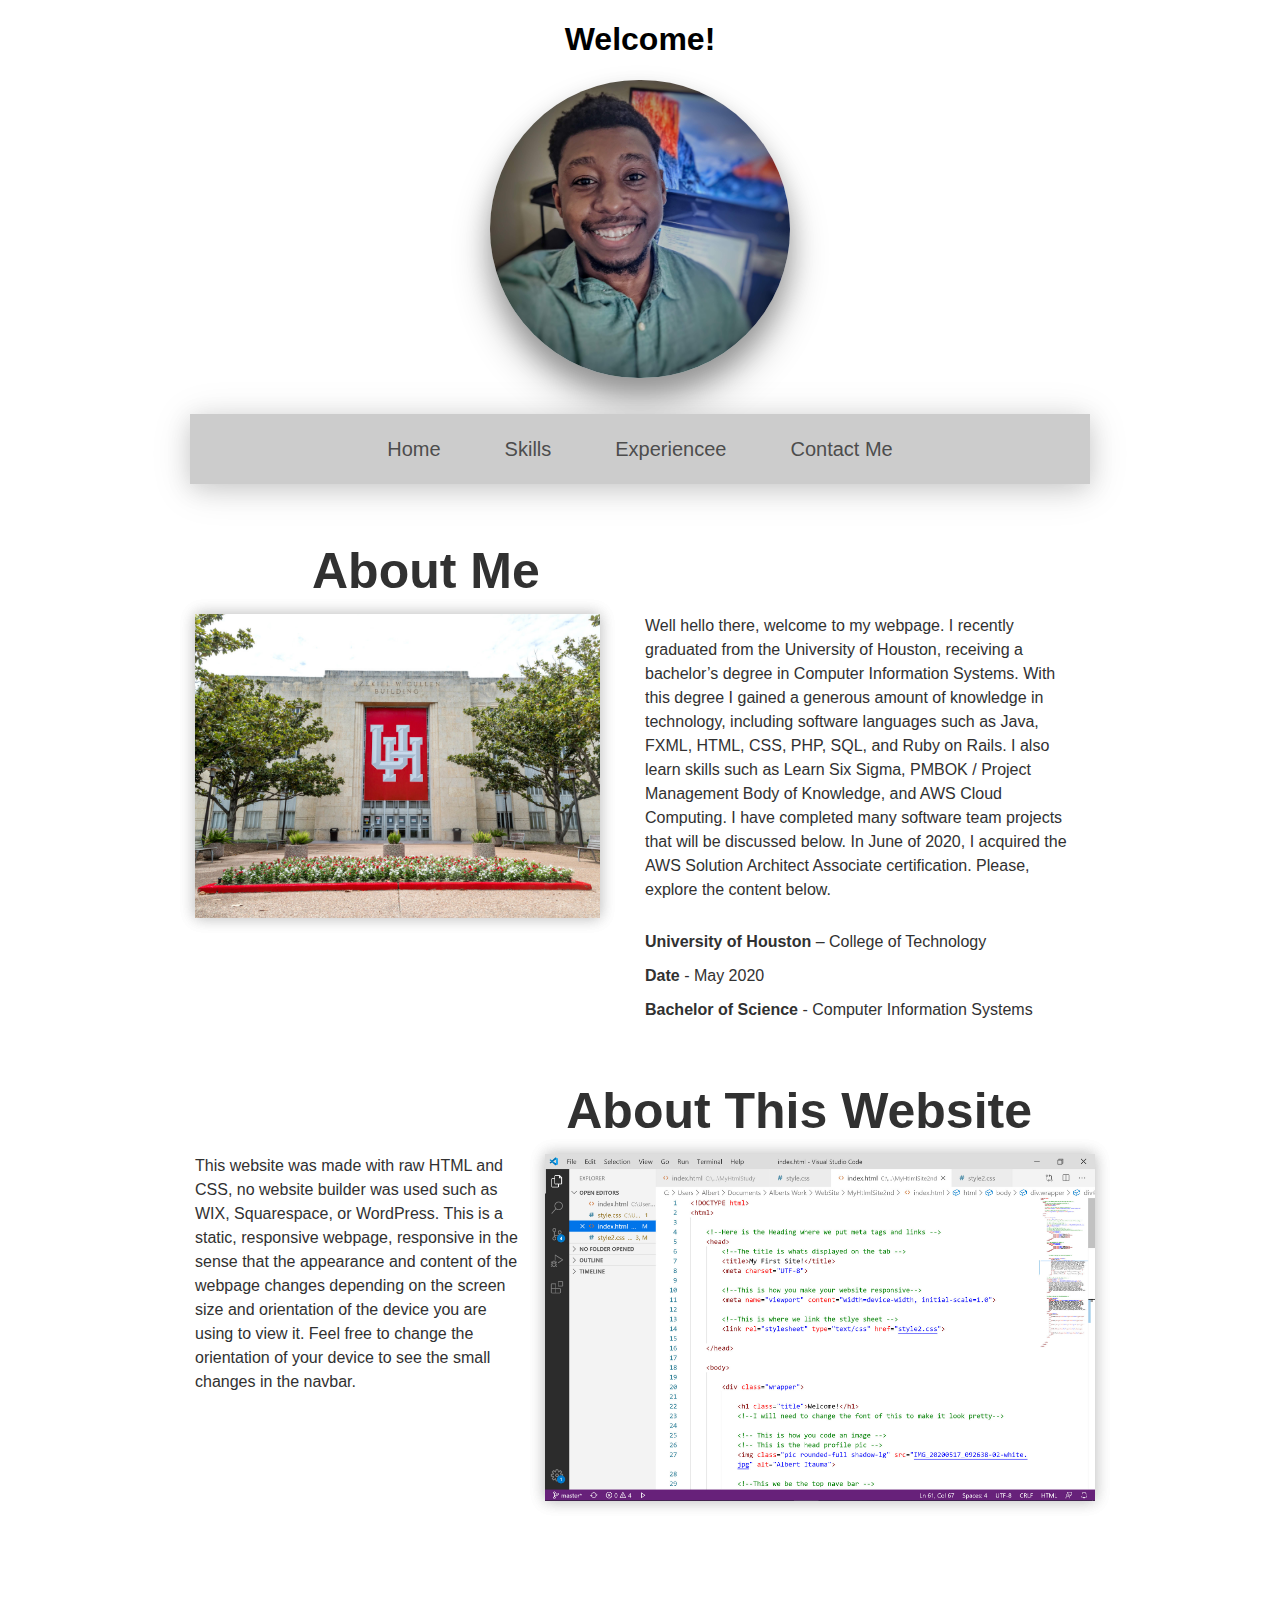
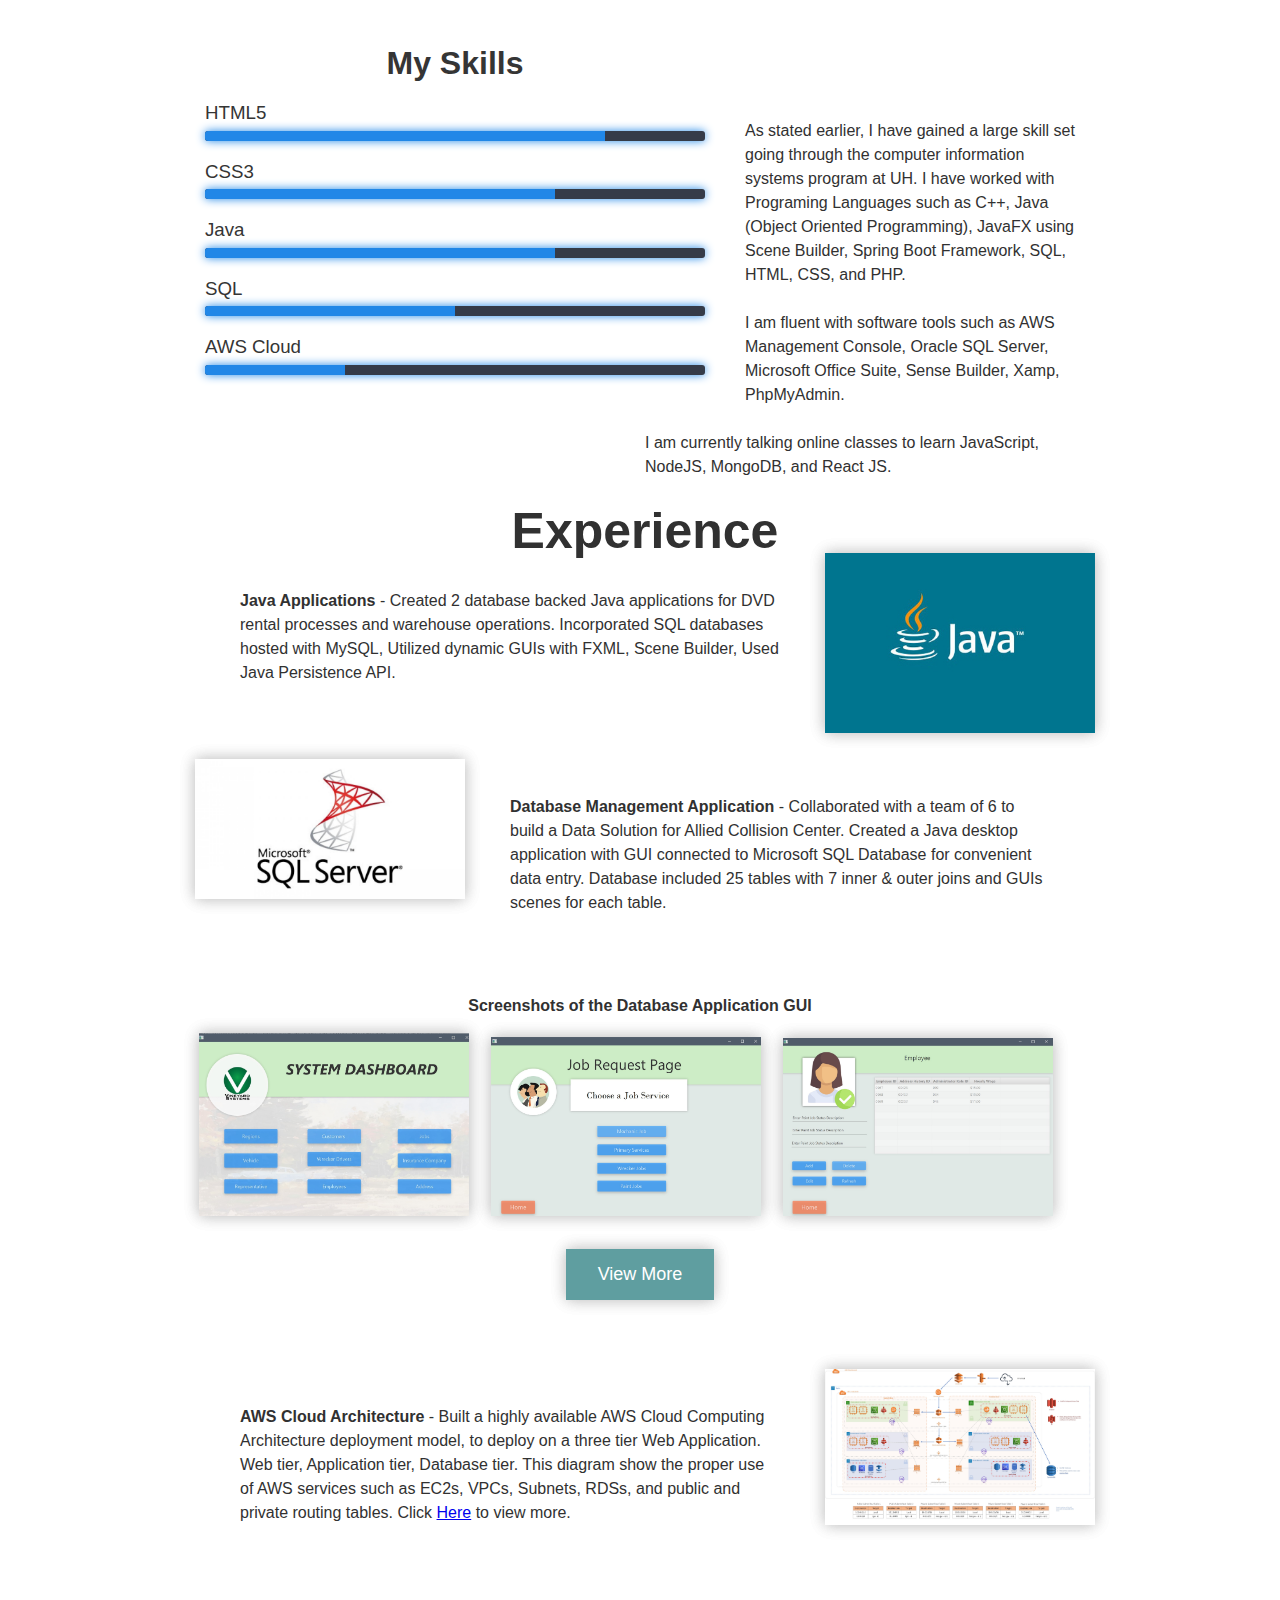
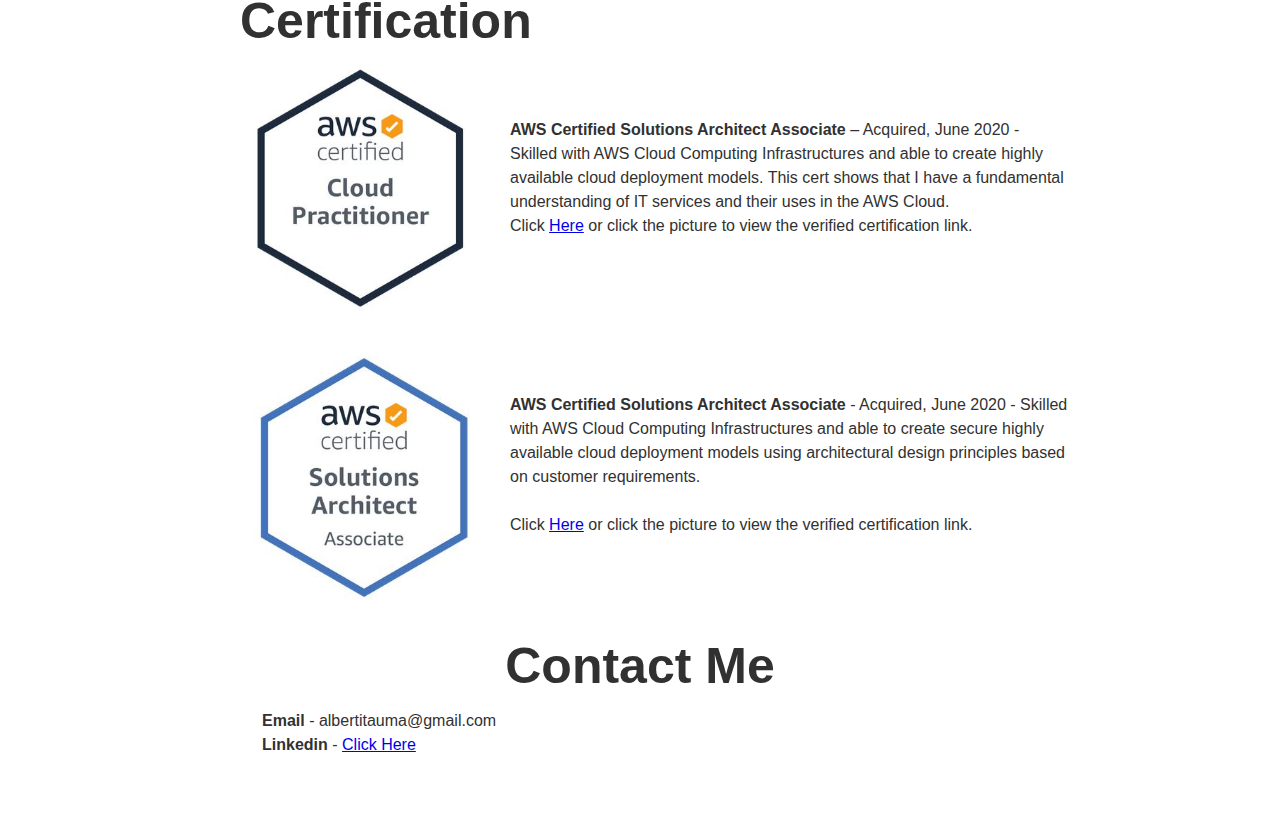
<file: index.html>
<!DOCTYPE html>
<html>

    <!--Here is the Heading where we put meta tags and links -->
    <head>
        <!--The title is whats displayed on the tab -->
        <title>My Site!</title>
        <meta charset="UTF-8">

        <!--This is how you make your website responsive-->
        <meta name="viewport" content="width=device-width, initial-scale=1.0">

        <!--This is where we link the stlye sheet -->
        <link rel="stylesheet" type="text/css" href="style2.css">

    </head>

    <body>

        <div class="wrapper">

            <h1 class="title">Welcome!</h1>
            <!--I will need to change the font of this to make it look pretty-->

            <!-- This is how you code an image -->
            <!-- This is the head profile pic -->
            <img class="pic rounded-full shadow-lg" src="IMG_20200517_092638-02-white.jpg" alt="Albert Udo-Ukpong Itauma">

            <!--This we be the top nave bar -->
            <!--You are goinf to have to redo this navbar-->
            <!-- https://www.w3schools.com/howto/howto_css_topnav_centered.asp -->
            <div class="nav-container">
                <nav class="topNavbar">
                    <ul>
                        <li><a href="#sec1">Home</a></li>
                        <li><a href="#skills">Skills</a></li>
                        <li><a href="#xp">Experiencee</a></li>
                        <li><a href="#con">Contact Me</a></li>
                    </ul>    
                </nav>
            </div>

            <!-- Top navigation for phone -->
            <div class="pnav-container">
                <nav class="ptopNavbar">
                    <ul>
                        <li><a href="#skills">Skills</a></li>
                        <li><a href="#xp">Experience</a></li>
                        <li><a href="#con">Contact Me</a></li>
                    </ul>    
                </nav>
            </div>
            


                <!--This is the pic for the first section -->
                

                <div class="sec1info" id="sec1">
                    <h2>About Me</h2>
                    <img class="Sec1pic" src="UHpic2.jpg"  alt="">
                    <p>Well hello there, welcome to my webpage. I recently graduated from the University of Houston, receiving a bachelor’s degree in Computer Information Systems. With this degree I gained a generous amount of knowledge in technology, including software languages such as Java, FXML, HTML, CSS, PHP, SQL, and Ruby on Rails. I also learn skills such as Learn Six Sigma, PMBOK / Project Management Body of Knowledge, and AWS Cloud Computing.  I have completed many software team projects that will be discussed below.  In June of 2020, I acquired the AWS Solution Architect Associate certification.  Please, explore the content below.</p>
                    <br>
                        <div class="sec1info2">
                            <p><b>University of Houston</b> – College of Technology</p>
                            <p><b>Date</b> - May 2020</p>
                            <p><b>Bachelor of Science</b> - Computer Information Systems</p>
                        </div>
                </div>
                

            <!--This is the pic for the 2nd section -->
            <div class="sec2info" id="sec2">
                <h2>About This Website</h2>
            <img class="Sec2pic" src="CodePic2.jpg" alt="">
                <p>This website was made with raw HTML and CSS, no website builder was used such as WIX,  Squarespace, or WordPress. This is a static, responsive webpage, responsive in the sense that the appearance and content of the webpage changes depending on the screen size and orientation of the device you are using to view it. Feel free to change the orientation of your device to see the small changes in the navbar. </p>
                <p></p>
            </div>

            <div class="skillsContainer" id="skills">
            <div class="skills">
                <h1>My Skills</h1>
                <li>
                    <h3>HTML5</h3><span class="bar"><span class="html"></span></span>
                </li>

                <li>
                    <h3>CSS3</h3><span class="bar"><span class="css"></span></span>
                </li>

                <li>
                    <h3>Java</h3><span class="bar"><span class="java"></span></span>
                </li>

                <li>
                    <h3>SQL</h3><span class="bar"><span class="sql"></span></span>
                </li>

                <li>
                    <h3>AWS Cloud </h3><span class="bar"><span class="aws"></span></span>
                </li>
            </div>
            <p>As stated earlier, I have gained a large skill set going through the computer information systems program at UH. I have worked with Programing Languages such as  C++, Java (Object Oriented Programming), JavaFX using Scene Builder, Spring Boot Framework, SQL, HTML, CSS, and PHP. <br> <br>
            I am fluent with software tools such as AWS Management Console, Oracle SQL Server, Microsoft Office Suite, Sense Builder, Xamp, PhpMyAdmin. <br><br>
            I am currently talking online classes to learn JavaScript, NodeJS, MongoDB, and React JS.</p>  
            </div>

            <!--This is the pic for the 3nd section -->
            <div class="ex1info" id="xp">
                <h2>Experience</h2>
                <img class="ex1pic" src="JavaPic.jpg" alt="">
                <p><b>Java Applications</b> - Created 2 database backed Java applications for DVD rental processes and warehouse operations. Incorporated SQL databases hosted with MySQL, Utilized dynamic GUIs with FXML, Scene Builder, Used Java Persistence API.</p>
            </div>

            <div class="ex2info">
                <img class="ex2pic" src="microsoft-sql-pic.jpg" alt="">
                <p><b>Database Management Application</b> - Collaborated with a team of 6 to build a Data Solution for Allied Collision Center. Created a Java desktop application with GUI connected to Microsoft SQL Database for convenient data entry. Database included 25 tables with 7 inner & outer joins and GUIs scenes for each table.</p>
                
            </div>

            <div class="ex2info2">
                <p class="p2"><b>Screenshots of the Database Application GUI</b></p>
                <img class="sc sc1" src="12-Dashboard.jpg" alt="">
                <img class="sc sc2" src="13-Choose-a-Job.jpg" alt="">
                <img class="sc sc3" src="26-Emp.jpg" alt="">
                <button class="button button1">View More</button>
                <p></p>
            </div>



            <div class="ex3info">
                <img class="ex3pic" src="Itauma_Udo-Ukpong_Web App Architecture.jpg" alt="">
                <p><b>AWS Cloud Architecture</b> - Built a highly available AWS Cloud Computing Architecture deployment model, to deploy on a three tier Web Application. Web tier, Application tier, Database tier. This diagram show the proper use of AWS services such as EC2s, VPCs, Subnets, RDSs, and public and private routing tables. Click <a href="https://www.linkedin.com/posts/albert-itauma-131a8b1a4_aws-activity-6676876869708595200-wx5o "> Here</a> to view more. </p>
            </div>

            <div class="cert1info" id="cert">
                <h2>Certification</h2>
                <a href="https://www.youracclaim.com/badges/0b1d5805-28e0-4704-8dfc-68b599ca4d6f/public_url"><img class="cert1pic" src="AWSp2.png"  alt=""></a>
                <p> <b>AWS Certified Solutions Architect Associate</b> – Acquired, June 2020 - Skilled with AWS Cloud Computing Infrastructures and able to create highly available cloud deployment models. This cert shows that I have a fundamental understanding of IT services and their uses in the AWS Cloud. <br>
                Click <a href="https://www.youracclaim.com/badges/0b1d5805-28e0-4704-8dfc-68b599ca4d6f/public_url">Here</a> or click the picture to view the verified certification link. </p>
            </div>
            
            <div class="cert2info" id="">
                <a href="https://www.youracclaim.com/badges/0b1d5805-28e0-4704-8dfc-68b599ca4d6f/public_url"><img class="cert2pic" src="AWSa2.png"  alt=""></a>
                <p> <b> AWS Certified Solutions Architect Associate </b> - Acquired, June 2020 - Skilled with AWS Cloud Computing Infrastructures and able to create secure highly available cloud deployment models using architectural design principles based on customer requirements.
                <br><br>
                Click <a href="https://www.youracclaim.com/badges/0b1d5805-28e0-4704-8dfc-68b599ca4d6f/public_url">Here</a> or click the picture to view the verified certification link.  </p>
                <br><br>
                
            </div>

            <div class="coninfo" id="con">
                <h2>Contact Me</h2>
                <p> <b> Email </b> - albertitauma@gmail.com <br>
                    <b> Linkedin </b> - 
                    <a href="https://www.linkedin.com/in/albert-itauma-131a8b1a4/"> Click Here</a>
                    <br><br><br>
                </p>
            </div>

        </div>

    </body>

</html>
</file>
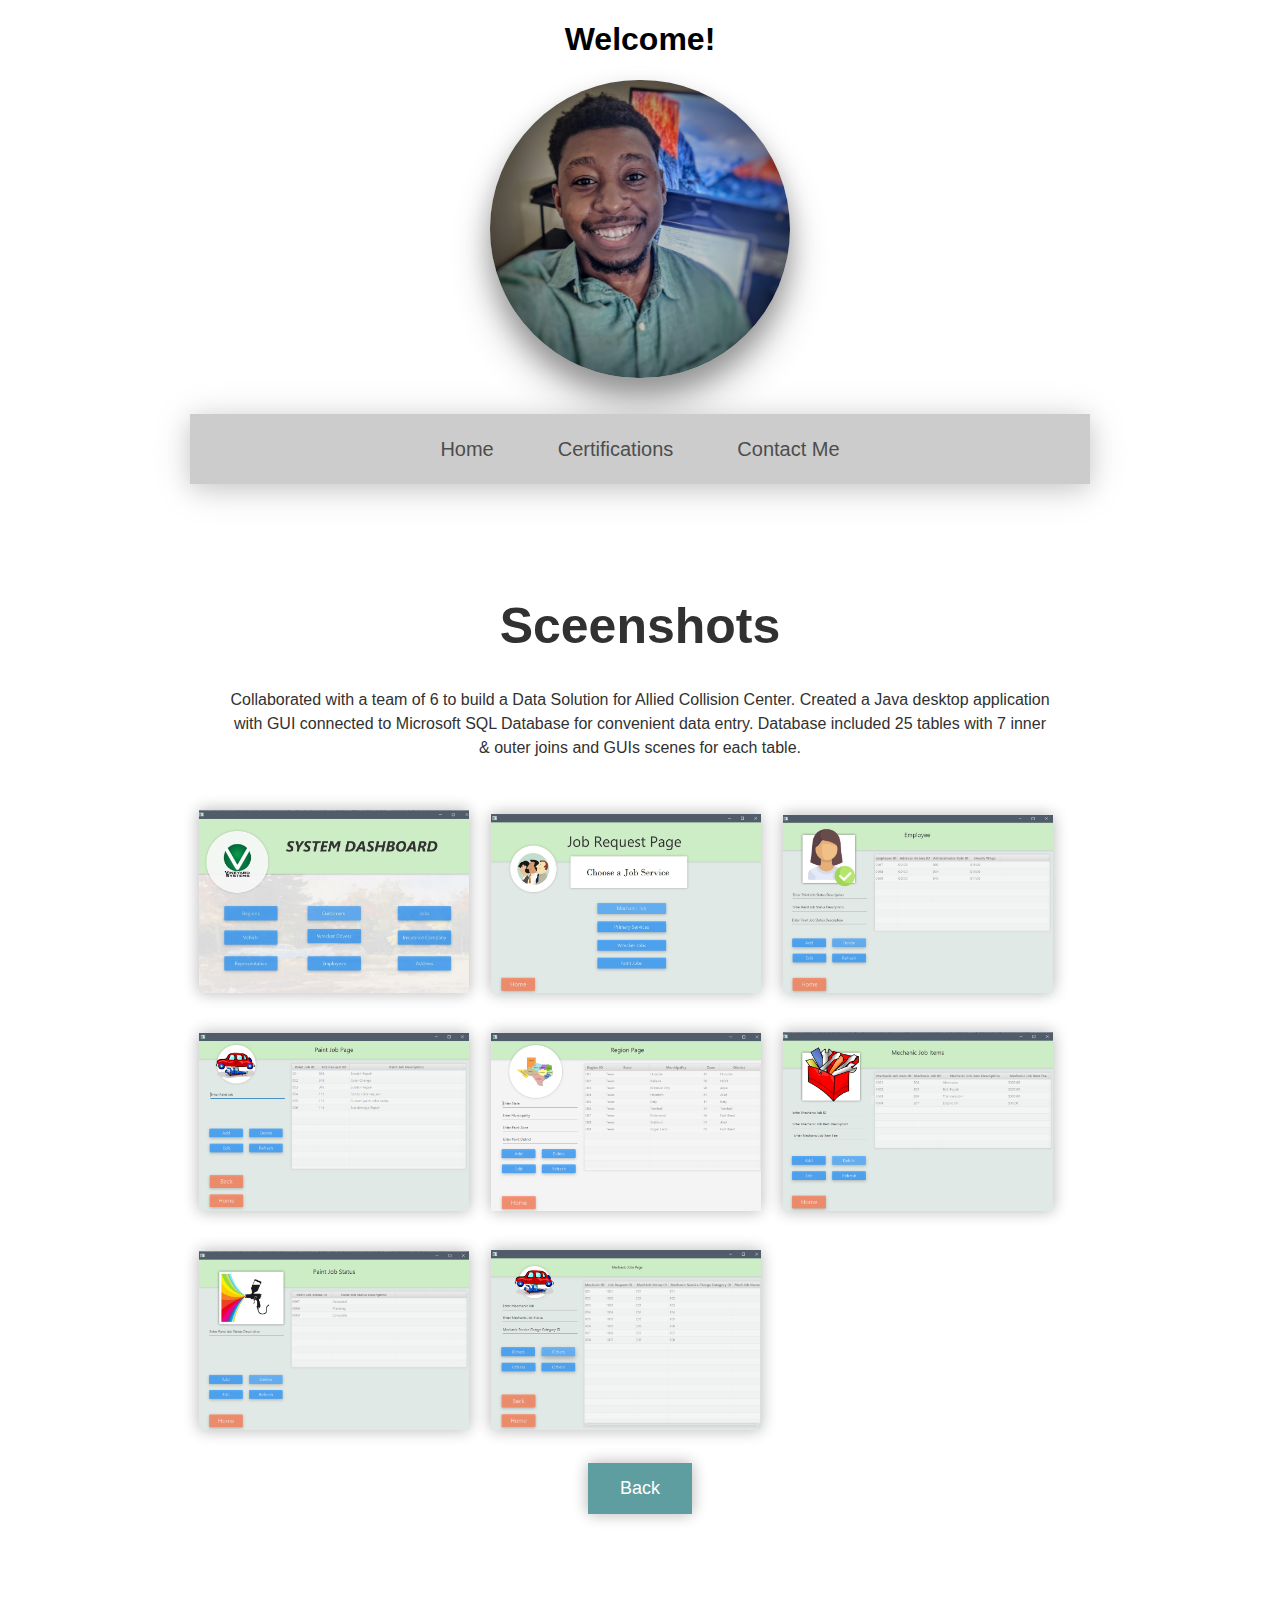
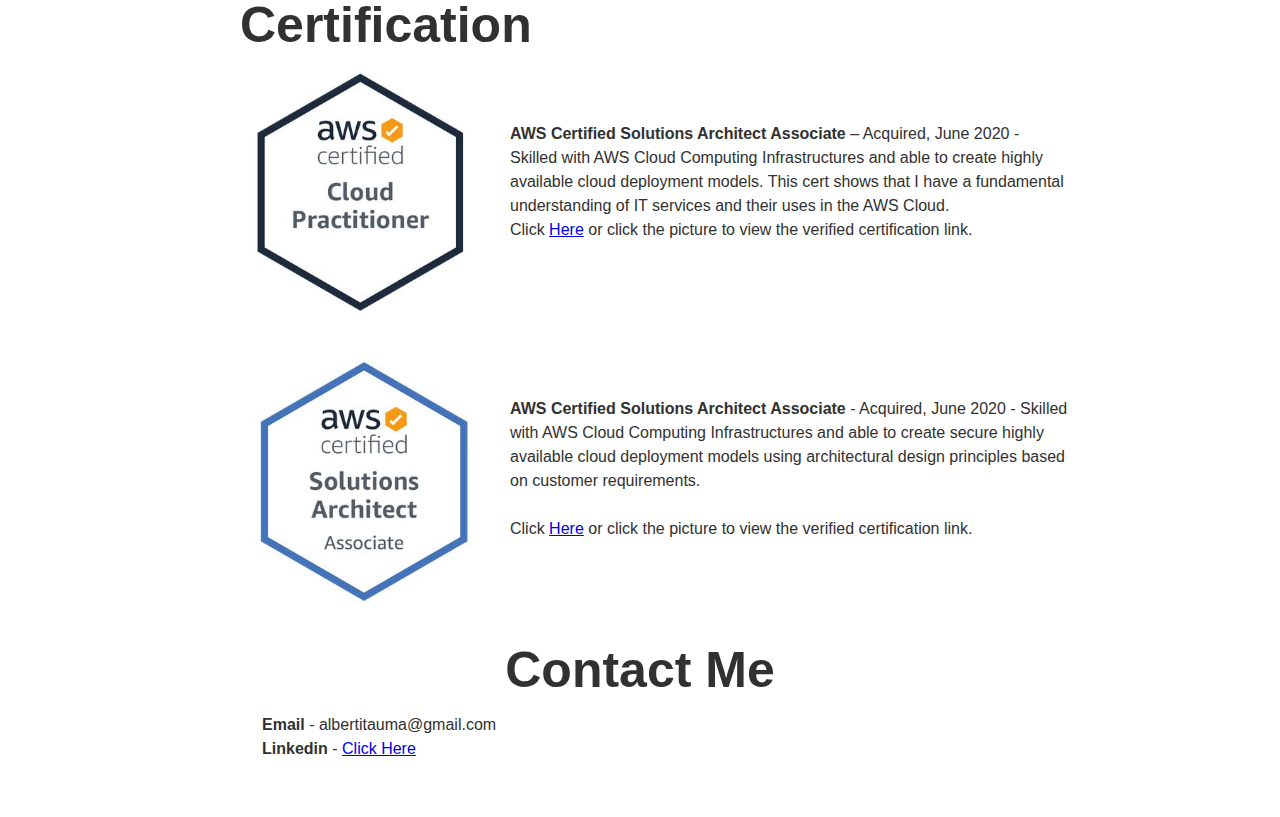
<file: GUIpics.html>
<!DOCTYPE html>
<html>

    <!--Here is the Heading where we put meta tags and links -->
    <head>
        <!--The title is whats displayed on the tab -->
        <title>GUI Pictures</title>
        <meta charset="UTF-8">

        <!--This is how you make your website responsive-->
        <meta name="viewport" content="width=device-width, initial-scale=1.0">

        <!--This is where we link the stlye sheet -->
        <link rel="stylesheet" type="text/css" href="style2.css">

    </head>

    <body>

        <div class="wrapper">

            <h1 class="title">Welcome!</h1>
            <!--I will need to change the font of this to make it look pretty-->

            <!-- This is how you code an image -->
            <!-- This is the head profile pic -->
            <img class="pic rounded-full shadow-lg" src="IMG_20200517_092638-02-white.jpg" alt="Albert Udo-Ukpong Itauma">

            <!--This we be the top nave bar -->
            <!--You are goinf to have to redo this navbar-->
            <!-- https://www.w3schools.com/howto/howto_css_topnav_centered.asp -->
            <div class="nav-container">
                <nav class="topNavbar">
                    <ul>
                        <li><a href="index.html">Home</a></li>
                        <li><a href="#cert">Certifications</a></li>
                        
                        <li><a href="#con">Contact Me</a></li>
                    </ul>    
                </nav>
            </div>

            <!-- Top navigation for phone -->
            <div class="pnav-container">
                <nav class="ptopNavbar">
                    <ul>
                        <li><a href="index.html">Home</a></li>
                        <li><a href="#cert">Certifications</a></li>
                        <li><a href="#con">Contact Me</a></li>
                    </ul>    
                </nav>
            </div>
            

            <div class="ex2info2">
                <h2>Sceenshots</h2>
                <p>Collaborated with a team of 6 to build a Data Solution for Allied Collision Center. Created a Java desktop application with GUI connected to Microsoft SQL Database for convenient data entry. Database included 25 tables with 7 inner & outer joins and GUIs scenes for each table.</p>
                <img class="sc sc1" src="12-Dashboard.jpg" alt="">
                <img class="sc sc2" src="13-Choose-a-Job.jpg" alt="">
                <img class="sc sc3" src="26-Emp.jpg" alt="">
                <img class="sc sc3" src="05 Paint Job Page.PNG" alt="">
                <img class="sc sc3" src="07 Region Page.PNG" alt="">
                <img class="sc sc3" src="21 MechJob Item.PNG" alt="">
                <img class="sc sc3" src="24 PaintJobStatus.PNG" alt="">
                <img class="sc sc3" src="25 MechJobs Page.PNG" alt="">
                <a href="index.html"><button class="button button1">Back</button></a>
                <p></p>
            </div>


            <div class="cert1info" id="cert">
                <h2>Certification</h2>
                <a href="https://www.youracclaim.com/badges/0b1d5805-28e0-4704-8dfc-68b599ca4d6f/public_url"><img class="cert1pic" src="AWSp2.png"  alt=""></a>
                <p> <b>AWS Certified Solutions Architect Associate</b> – Acquired, June 2020 - Skilled with AWS Cloud Computing Infrastructures and able to create highly available cloud deployment models. This cert shows that I have a fundamental understanding of IT services and their uses in the AWS Cloud. <br>
                Click <a href="https://www.youracclaim.com/badges/0b1d5805-28e0-4704-8dfc-68b599ca4d6f/public_url">Here</a> or click the picture to view the verified certification link. </p>
            </div>
            
            <div class="cert2info" id="">
                <a href="https://www.youracclaim.com/badges/0b1d5805-28e0-4704-8dfc-68b599ca4d6f/public_url"><img class="cert2pic" src="AWSa2.png"  alt=""></a>
                <p> <b> AWS Certified Solutions Architect Associate </b> - Acquired, June 2020 - Skilled with AWS Cloud Computing Infrastructures and able to create secure highly available cloud deployment models using architectural design principles based on customer requirements.
                <br><br>
                Click <a href="https://www.youracclaim.com/badges/0b1d5805-28e0-4704-8dfc-68b599ca4d6f/public_url">Here</a> or click the picture to view the verified certification link.  </p>
                <br><br>
                
            </div>

            <div class="coninfo" id="con">
                <h2>Contact Me</h2>
                <p> <b> Email </b> - albertitauma@gmail.com <br>
                    <b> Linkedin </b> - 
                    <a href="https://www.linkedin.com/in/albert-itauma-131a8b1a4/"> Click Here</a>
                    <br><br><br>
                </p>
            </div>

        </div>

    </body>

</html>
</file>
<file: style2.css>
/*We will focus on the Ssmartphone css first*/

.wrapper
{
    width: 100%;
}

/*this is for the title*/
.title {text-align: center;}

/*the navbar in the cell phone will not show*/
.nav-container
{
    display: none;
}

/*Here is the CSS for the nav bar and nav container*/
.ptopNavbar
{
    width: 100%;
    height: 60px;
    background-color: rgba(233, 233, 233, 0);
    text-align: center;
    
}

.pnav-container
{
    padding-bottom: 20px;
}

 /*This is where I style the ul navbar*/
 ul
 {
     padding-inline-start: 0px
 }

 /*This is where I style items in the navbar*/
 ul li 
 {
     list-style: none; /*This is how you take the bullets off the list items*/
     display: inline-block; /* This makes the li next to each other*/
     line-height: 60px;
 }

  /*This is where I style ancher tap in the items*/
 ul li a
 {
     text-decoration: none; /*This gets rid of the underline*/
     font-size: 20px;
     font-family: Arial, Helvetica, sans-serif;
     color: rgb(77, 77, 77);
     padding: 0 20px;
 }

 ul li a:hover
 {
     color: rgb(247, 86, 86);
 }
  
  

/*Here is the css for the for profile pic*/
.pic
{
    width: 50%;
    max-width: 200px;
    display: block;
    margin-left: auto;
    margin-right: auto;
}

.shadow-lg 
{
     box-shadow: 0 25px 40px 0 rgba(0, 0, 0, 0.247), 0 15px 25px 0 rgba(0,0,0,.247);
}

.rounded-full 
 {
    border-radius: 9999px;
 }


/*this is the css for the pic in section 1 */
.Sec1pic 
{   width: 95%;
    padding: 0px 0px 0px 0px;
    display: block;
    margin-left: auto;
    margin-right: auto;
    box-shadow: 0 0px 15px 0 rgba(0, 0, 0, 0.151), 0 0px 15px 0 rgba(0, 0, 0, 0.151);
}

/*this is the css for the 1st section h2 and p */
.sec1info
{
    width: 100%;
}

.sec1info h2
{
    padding: 30px 30px 20px;                    /*top right bottom left */
    font-family: Arial, Helvetica, sans-serif;
    font-size: 50px;
    color: rgb(49, 49, 49);
    line-height: 44px;
    margin-block-start: 0px;
    margin-block-end: 0px;
    text-align: center;
}

.sec1info p 
{
    padding: 23px 4% 0px 4%;                    /*top right bottom left */
    font-family: Arial, Helvetica, sans-serif;
    font-size: 16px;
    color: rgb(49, 49, 49);
    line-height: 24px;
    margin-block-start: 0px;
    margin-block-end: 0px;
}

.sec1info2 p  { padding: 0px 1% 0px 1%;}



/*this is the css for the pic in section 2 */
.Sec2pic 
{   width: 95%;
    padding: 0px 0px 0px 0px;
    display: block;
    margin-left: auto;
    margin-right: auto;
    box-shadow: 0 0px 15px 0 rgba(0, 0, 0, 0.151), 0 0px 15px 0 rgba(0, 0, 0, 0.151);
}

/*this is the css for the 2nd section h2 and p */
.sec2info
{
    width: 100%;
}

.sec2info h2
{
    padding: 60px 30px 20px;                    /*top right bottom left */
    font-family: Arial, Helvetica, sans-serif;
    font-size: 50px;
    color: rgb(49, 49, 49);
    line-height: 44px;
    margin-block-start: 0px;
    margin-block-end: 0px;
    text-align: center;
}

.sec2info p 
{
    padding: 23px 4% 0px 4%;                    /*top right bottom left */
    font-family: Arial, Helvetica, sans-serif;
    font-size: 16px;
    color: rgb(49, 49, 49);
    line-height: 24px;
    margin-block-start: 0px;
    margin-block-end: 0px;
}



/*this is the css for the pic in section 3 */
.ex1pic 
{   
    width: 70%;
    max-width: 300px;
    padding: 0px 0px 0px 0px;
    display: block;
    margin-left: auto;
    margin-right: auto;
    box-shadow: 0 0px 15px 0 rgba(0, 0, 0, 0.151), 0 0px 15px 0 rgba(0, 0, 0, 0.151);
}

/*this is the css for the 2nd section h2 and p */
.ex1info
{
    width: 100%;
}

.ex1info h2
{
    padding: 30px 30px 20px;                    /*top right bottom left */
    font-family: Arial, Helvetica, sans-serif;
    font-size: 50px;
    color: rgb(49, 49, 49);
    line-height: 44px;
    margin-block-start: 0px;
    margin-block-end: 0px;
    text-align: center;
}

.ex1info p 
{
    padding: 20px 40px 20px 40px;                    /*top right bottom left */
    font-family: Arial, Helvetica, sans-serif;
    font-size: 16px;
    color: rgb(49, 49, 49);
    line-height: 24px;
    margin-block-start: 0px;
    margin-block-end: 0px;
}


/*this is the css for the pic ex2*/
/*this is the css for ex2*/
.ex2pic 
{   
    width: 70%;
    max-width: 300px;
    padding: 0px 0px 0px 0px;
    display: block;
    margin-left: auto;
    margin-right: auto;
    box-shadow: 0 0px 15px 0 rgba(0, 0, 0, 0.151), 0 0px 15px 0 rgba(0, 0, 0, 0.151);
}

.ex2info
{
    width: 100%;
}

.ex2info p 
{
    padding: 20px 40px 20px 40px;                    /*top right bottom left */
    font-family: Arial, Helvetica, sans-serif;
    font-size: 16px;
    color: rgb(49, 49, 49);
    line-height: 24px;
    margin-block-start: 0px;
    margin-block-end: 0px;
}

/*this is the css for ex2 part two for screenshots*/
.ex2info2
{
    width: 100%;
}

.ex2info2 h2
{
    padding: 30px 30px 20px;                    /*top right bottom left */
    font-family: Arial, Helvetica, sans-serif;
    font-size: 50px;
    color: rgb(49, 49, 49);
    line-height: 44px;
    margin-block-start: 0px;
    margin-block-end: 0px;
    text-align: center;
}


.ex2info2 a {
    text-decoration: none;
}

.ex2info2 p 
{
    padding: 20px 40px 20px 40px;                    /*top right bottom left */
    font-family: Arial, Helvetica, sans-serif;
    font-size: 16px;
    color: rgb(49, 49, 49);
    line-height: 24px;
    margin-block-start: 0px;
    margin-block-end: 20px;
    text-align: center;
}

.ex2info2 .p2
{
    padding: 20px 40px 5px 40px;                    /*top right bottom left */
    font-family: Arial, Helvetica, sans-serif;
    font-size: 16px;
    color: rgb(49, 49, 49);
    line-height: 24px;
    margin-block-start: 0px;
    margin-block-end: 0px;
    text-align: center;
}


.sc
{   
    width: 95%;
    max-width: 390px;
    padding: 0px 0px 0px 0px;
    display: block;
    margin-left: auto;
    margin-right: auto;
    margin-bottom: 50px;
    box-shadow: 0 0px 15px 0 rgba(0, 0, 0, 0.151), 0 0px 15px 0 rgba(0, 0, 0, 0.151);
}

.button {
    border: none;
    color: white;
    padding: 15px 32px;       /*top right bottom left */
    text-align: center;
    text-decoration: none;
    display: inline-block;
    font-size: 18px;
    margin: 4px 2px;
    cursor: pointer;
    background-color: cadetblue;
    box-shadow: 0 0px 15px 0 rgba(0, 0, 0, 0.151), 0 0px 15px 0 rgba(0, 0, 0, 0.151);
    display: block;
    margin-left: auto;
    margin-right: auto;
  }


  .button1 
  {}

/*this is the css for ex3*/
/*this is the css for the pic in ex3*/
.ex3pic 
{   
    width: 70%;
    max-width: 300px;
    padding: 0px 0px 0px 0px;
    display: block;
    margin-left: auto;
    margin-right: auto;
    box-shadow: 0 0px 15px 0 rgba(0, 0, 0, 0.151), 0 0px 15px 0 rgba(0, 0, 0, 0.151);
}

.ex3info
{
    width: 100%;
}

.ex3info p 
{
    padding: 20px 40px 20px 40px;                    /*top right bottom left */
    font-family: Arial, Helvetica, sans-serif;
    font-size: 16px;
    color: rgb(49, 49, 49);
    line-height: 24px;
    margin-block-start: 0px;
    margin-block-end: 0px;
}





/*Here is the style for the progess bars*/
/* https://www.youtube.com/watch?v=3l4TQyYgOg4 */
.skills{
    font-family: Arial, Helvetica, sans-serif;
    list-style: none;
    width: 90%; /* we are gonna change this width for the larger screens*/
    max-width: 500px;
    margin: 10px auto;
    color: rgb(53, 53, 53);
}

.skills h1{
    margin-block-start: 0.2em;
    text-align: center;
}


.skills h3{
    margin-block-end: .35em;
    font-weight: lighter;
}

.skills li{
    margin: 20px 0;
}

.bar{
    background: #353b48;
    display: block;
    height: 10px;
    border: 0px solid rgba(0,0,0,0.3);
    border-radius: 3px;
    overflow: hidden;
    box-shadow: 0 0 10px #2187e7;
}

.bar span{
    height: 10px;
    float: left;
    background-color: #2187e7;
}

.html{
    width: 80%;
    animation: html 9s;
}

.css {
    width: 70%;
    animation: css 9s;
}

.java {
    width: 70%;
    animation: java 9s;
}

.sql {
    width: 50%;
    animation: sql 9s;
}

.aws {
    width: 28%;
    animation: aws 9s;
}

@keyframes html
{
    0%{ width: 0%;}
    100%{ width: 80%;}
}

@keyframes css
{
    0%{ width: 0%;}
    100%{ width: 70%;}
}

@keyframes java
{
    0%{ width: 0%;}
    100%{ width: 70%;}
}

@keyframes sql
{
    0%{ width: 0%;}
    100%{ width: 50%;}
}

@keyframes aws
{
    0%{ width: 0%;}
    100%{ width: 28%;}
}

.skillsContainer p {
    padding: 8px 4% 0px 4%;                    /*top right bottom left */
    font-family: Arial, Helvetica, sans-serif;
    font-size: 16px;
    color: rgb(49, 49, 49);
    line-height: 24px;
    margin-block-start: 0px;
    margin-block-end: 0px;
}


/*--------------*/
.cert1pic 
{   width: 50%;
    padding: 0px 0px 0px 0px;
    display: block;
    margin-left: auto;
    margin-right: auto;
}

/*this is the css for the 1st section h2 and p */
.cert1info
{
    width: 100%;
}

.cert1info h2
{
    padding: 30px 30px 20px;                    /*top right bottom left */
    font-family: Arial, Helvetica, sans-serif;
    font-size: 50px;
    color: rgb(49, 49, 49);
    line-height: 44px;
    margin-block-start: 0px;
    margin-block-end: 0px;
    text-align: center;
}

.cert1info p 
{
    padding: 1px 8% 0px 8%;                    /*top right bottom left */
    font-family: Arial, Helvetica, sans-serif;
    font-size: 16px;
    color: rgb(49, 49, 49);
    line-height: 24px;
    margin-block-start: 0px;
    margin-block-end: 0px;
}

/*----------------*/
.cert2info
{
    width: 100%;
}

.cert2pic 
{   width: 50%;
    padding: 0px 0px 0px 0px;
    display: block;
    margin-left: auto;
    margin-right: auto;
    
}

.cert2info p 
{
    padding: 1px 8% 0px 8%;                    /*top right bottom left */
    font-family: Arial, Helvetica, sans-serif;
    font-size: 16px;
    color: rgb(49, 49, 49);
    line-height: 24px;
    margin-block-start: 0px;
    margin-block-end: 0px;
}




----------------
/*--------------*/
.cert1pic 
{   width: 50%;
    padding: 0px 0px 0px 0px;
    display: block;
    margin-left: auto;
    margin-right: auto;
}

/*this is the css for the 1st section h2 and p */
.cert1info
{
    width: 100%;
}

.cert1info h2
{
    padding: 30px 30px 20px;                    /*top right bottom left */
    font-family: Arial, Helvetica, sans-serif;
    font-size: 50px;
    color: rgb(49, 49, 49);
    line-height: 44px;
    margin-block-start: 0px;
    margin-block-end: 0px;
    text-align: center;
}

.cert1info p 
{
    padding: 1px 8% 0px 8%;                    /*top right bottom left */
    font-family: Arial, Helvetica, sans-serif;
    font-size: 16px;
    color: rgb(49, 49, 49);
    line-height: 24px;
    margin-block-start: 0px;
    margin-block-end: 0px;
}

/*----------------*/
.coninfo
{
    width: 100%;
}

.coninfo h2
{
    padding: 30px 30px 20px;                    /*top right bottom left */
    font-family: Arial, Helvetica, sans-serif;
    font-size: 50px;
    color: rgb(49, 49, 49);
    line-height: 44px;
    margin-block-start: 0px;
    margin-block-end: 0px;
    text-align: center;
}
.coninfo p 
{
    padding: 1px 8% 0px 8%;                    /*top right bottom left */
    font-family: Arial, Helvetica, sans-serif;
    font-size: 16px;
    color: rgb(49, 49, 49);
    line-height: 24px;
    margin-block-start: 0px;
    margin-block-end: 0px;
    text-align: left;
}

/*------------------------------------------------------------ */
     /* Here is the tablets CSS */
     @media only screen and (min-width: 768px) 
     {
        .wrapper
        {
            margin: 0 auto;
            width: 85%;
        }
        
        /*this is for the title*/
        .title 
        {
        text-align: center;
        font-family: 'Segoe UI', Tahoma, Geneva, Verdana, sans-serif;
        }
        
        .pic
        {
            width: 50%;
            max-width: 250px;
            display: block;
            margin-left: auto;
            margin-right: auto;
        }


        /*the navbar in the cell phone will not show*/
        .nav-container
        {
            display: block;
            padding-bottom: 20px;
            padding-top: 20px;
        }
        .topNavbar
        {
            width: 100%;
            height: 70px;
            background-color: rgb(204, 204, 204);
            box-shadow: 0 5px 40px 0 rgba(0, 0, 0, 0.13), 0 5px 25px 0 rgba(0, 0, 0, 0.13);
            text-align: center;
        }
     
         /*This is where I style the ul navbar*/
         ul
         {
         }
     
         /*This is where I style items in the navbar*/
         ul li 
         {
             list-style: none; /*This is how you take the bullets of the list items*/
             display: inline-block; /* This makes the li next to each other*/
             line-height: 70px;
         }
     
          /*This is where I style ancher tap in the items*/
         ul li a
         {
             text-decoration: none; /*This gets rid of the underline*/
             font-size: 20px;
             font-family: Arial, Helvetica, sans-serif;
             color: rgb(77, 77, 77);
             padding: 0 30px;
         }
     
         ul li a:hover
         {
             color: rgb(247, 86, 86);
         }
     
        
        /*Here is the CSS for the cell nav bar it will not show in tablet mode*/
        .ptopNavbar
        {
            display: none;
        }


        /*this is the css for the pic in section 1 */
        .Sec1pic 
        {   padding-top: 0px;
            display: block;
            margin-left: auto;
            margin-right: auto;
            width: 70%;
        }

        .Sec2pic 
        {   padding-top: 0px;
            display: block;
            margin-left: auto;
            margin-right: auto;
            width: 70%;
        }

        .sec1info h2
        {
            /*padding: 0px 0px 0px;
            margin-block-start: 0.53em;
            margin-block-end: 1px; */
        }

        .sec1info p
        {
            /*padding: 1px 0px 0px;
             margin-block-start: 0px;
            margin-block-end: 0px; */
        }



        /*------------------------------------------------------------ */
        /* Here is the full desktop screen CSS */
        @media only screen and (min-width: 1000px) 
        {
            .wrapper
            {
                margin: 0 auto;
                max-width: 60%;
                min-width: 900px;
                
            }

            /*Here is the css for the for profile pic*/
            .pic
            {
                width: 50%;
                max-width: 300px;
                display: block;
                margin-left: auto;
                margin-right: auto;
            }

            /*this is the css for the 1st section h2 and p */
            .sec1info
            {
                width: 100%;
                height: 500px;
                max-height: 800px;
                padding-bottom: 50px;
                border: 5px solid rgba(0, 0, 0, 0);
            }


             /*this is the css for the pic in section 1 */
            .Sec1pic 
            {   padding-top: 0px;
                padding-bottom: 0px;
                margin-left: auto;
                margin-right: auto;
                max-width: 45%;
                min-width: 300px;
                display: block;
                float: left;
            }


            .sec1info h2
            {
                padding: 20px 0px 20px 13%;                    /*top right bottom left */
                margin-block-start: 0em;
                margin-block-end: 1px;
                text-align: left;
            }

            .sec1info p
            {
                padding: 0px 3% 10px 50%;
            }

            /*this is the css for the 2nd section h2 and p */
            /* this is the css for the pic in section 2 */
             .sec2info
             {
                width: 100%;
                height: 490px;
                max-height: 800px;
                padding-bottom: 40px;
                border: 5px solid rgba(0, 0, 0, 0);
             }


            .Sec2pic 
            {   padding-top: 0px;
                padding-bottom: 0px;
                margin-left: auto;
                margin-right: auto;
                max-width: 58%;
                min-width: 550px;
                display: block;
                float: right;
            }

            .sec2info h2
            {
                padding: 0px 7% 20px 0%;                    /*top right bottom left */
                margin-block-start: 0em;
                margin-block-end: 1px;
                text-align: right;
            }

            .sec2info p
            {padding: 0px 63% 0px 0%;}



            /* This is the css for skills and skills container */
            .skillsContainer
            {
                width: 100%;
                height: 450px;
                max-height: 500px;
                padding-bottom: 10px;
                border: 5px solid rgba(0, 0, 0, 0);
            }
 
            .skills h1 
            { text-align: center;
                margin-block-end: 0.1em;}
 
            .skills
            {   float: left;
                width: 95%;
                padding: 0px 40px 0px 10px;
                display: block;
                margin-left: auto; }

            .skillsContainer p 
            { padding:  10% 1% 10px 50% }                     /*top right bottom left */


            /*this is the css for the 3rd section h2 and p */
            /* this is the css for the pic in section 3 */
            .ex1info
            {
                width: 100%;
                height: 490px;
                max-height: 250px;
                padding-bottom: 0px;
                border: 5px solid rgba(0, 0, 0, 0);
            }

           .ex1pic 
           {    padding-top: 0px;
                padding-bottom: 0px;
                margin-left: auto;
                margin-right: auto;
                max-width: 30%;
                min-width: 30%;
                display: block;
                float: right;
           }

           .ex1info h2
           {padding: 10px 30px 0px;}                   /*top right bottom left */

           .ex1info p
           {padding: 4% 35% 0px 5%;}

           .ex2info
           {
               width: 100%;
               height: 490px;
               max-height: 160px;
               padding-bottom: 0px;
               border: 5px solid rgba(0, 0, 0, 0);
           }

          .ex2pic 
          {    padding-top: 0px;
               padding-bottom: 0px;
               margin-left: auto;
               margin-right: auto;
               max-width: 30%;
               min-width: 30%;
               display: block;
               float: left;
          }

          .ex2info p
          {padding: 4% 5% 0px 35%;}                   /*top right bottom left */


          .ex2info2 
          {
            padding-top: 50px;
          }

          .ex2info2 .sc
            {   
                width: 30%;
                
                display: inline-block;
               
                box-shadow: 0 0px 15px 0 rgba(0, 0, 0, 0.151), 0 0px 15px 0 rgba(0, 0, 0, 0.151);
            }

            .ex2info2 .sc1
            {
                margin: 10px 1% 25px 1%                   /*top right bottom left */
            }
            .ex2info2 .sc2
            {
                margin: 10px 1% 25px 1%;                   /*top right bottom left */
            }

            .ex2info2 .sc3
            {
                margin: 10px 1% 25px 1%;                   /*top right bottom left */
            }

          .ex3info
            {
                width: 100%;
                height: 490px;
                max-height: 200px;
                padding-bottom: 0px;
                border: 5px solid rgba(0, 0, 0, 0);
            }

           .ex3pic 
           {    padding-top: 0px;
                padding-bottom: 0px;
                margin-left: auto;
                margin-right: auto;
                max-width: 30%;
                min-width: 30%;
                display: block;
                float: right;
           }

           .ex3info h2
           {padding: 10px 30px 0px;}                   /*top right bottom left */

           .ex3info p
           {padding: 4% 35% 0px 5%;}


            /*---------------*/
            .cert1info
            {
                width: 100%;
                height: 350px;
                max-height: 500px;
                padding-bottom: 0px;
                border: 5px solid rgba(0, 0, 0, 0);
            }

            .cert1pic 
            {   
                padding: 0px 0px 0px 5%;                    /*top right bottom left */
                margin-left: auto;
                margin-right: auto;
                max-width: 8%;
                min-width: 240px;
                display: block;
                float: left;
            }

            .cert1info h2
            {
                padding: 20px 0px 20px 5%;                    /*top right bottom left */
                margin-block-start: 0em;
                margin-block-end: 1px;
                text-align: left;
            }

            .cert1info p
            {
                padding: 6% 3% 10px 35%;
            }

            /*-----------------------------*/
            .cert2info
            {
                width: 100%;
                height: 270px;
                max-height: 400px;
                padding-bottom: 0px;
                border: 5px solid rgba(0, 0, 0, 0);
            }

            .cert2pic 
            {   
                padding: 0px 0px 0px 4%;                    /*top right bottom left */
                margin-left: auto;
                margin-right: auto;
                max-width: 10%;
                min-width: 258px;
                display: block;
                float: left;
            }

            .cert2info p
            {
                padding: 6% 3% 10px 35%;
            }
        }

     }
</file>
